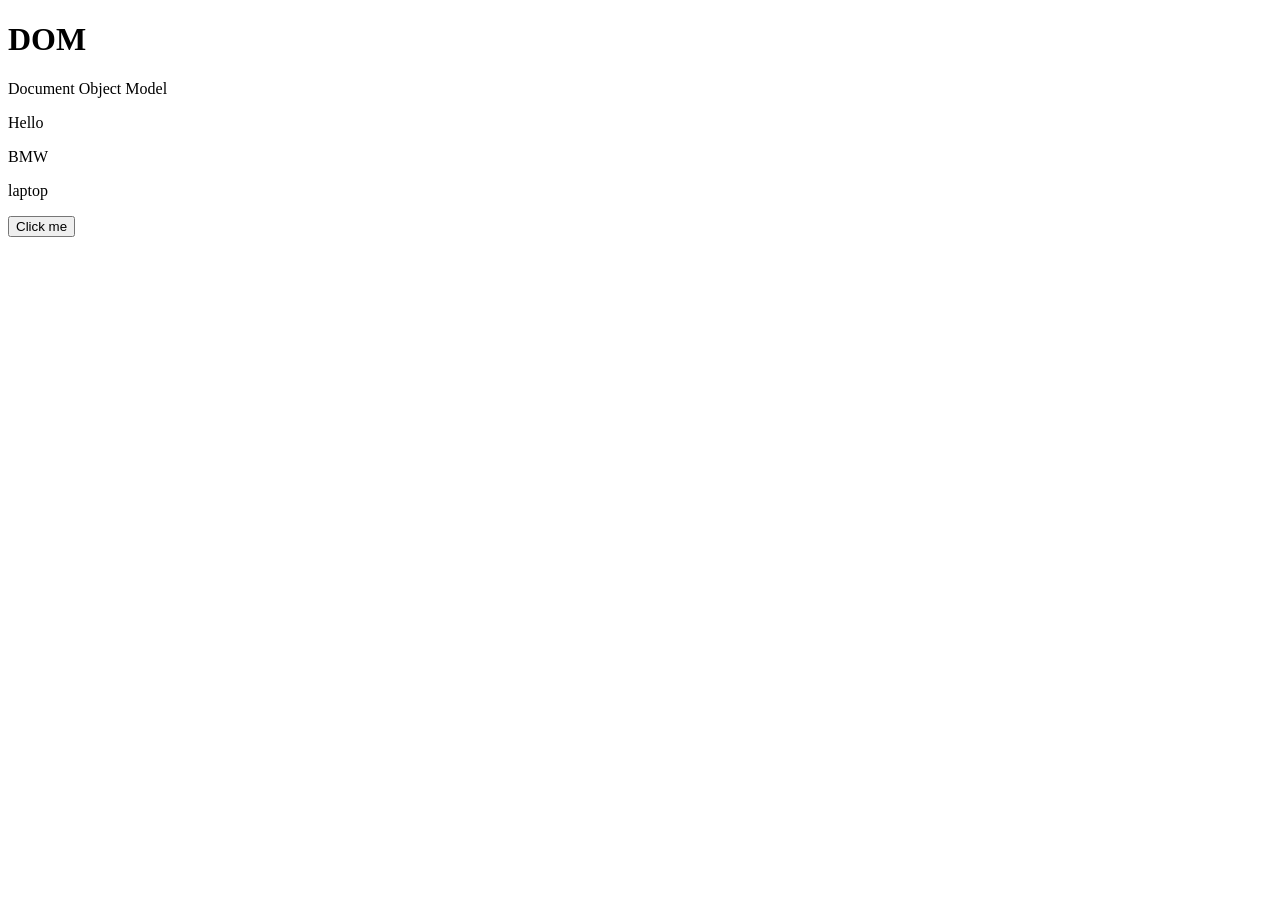
<file: day_18/index.html>
<!DOCTYPE html>
<html lang="eng">
<head>
    <meta charset="UTF-8">
    <meta name="viewport" content="width=device-width, initial-scale=1.0">
    <title>Document</title>
</head>
<body>
    <h1> DOM </h1>
    <p> Document Object Model</p>
    <p> Hello</p>
    <p> BMW</p>
    
    <p> laptop</p> 
    <button onclick="console.log("hello") "> Click me</button>
    <script src="script.js"></script>
</body>
</html>
</file>
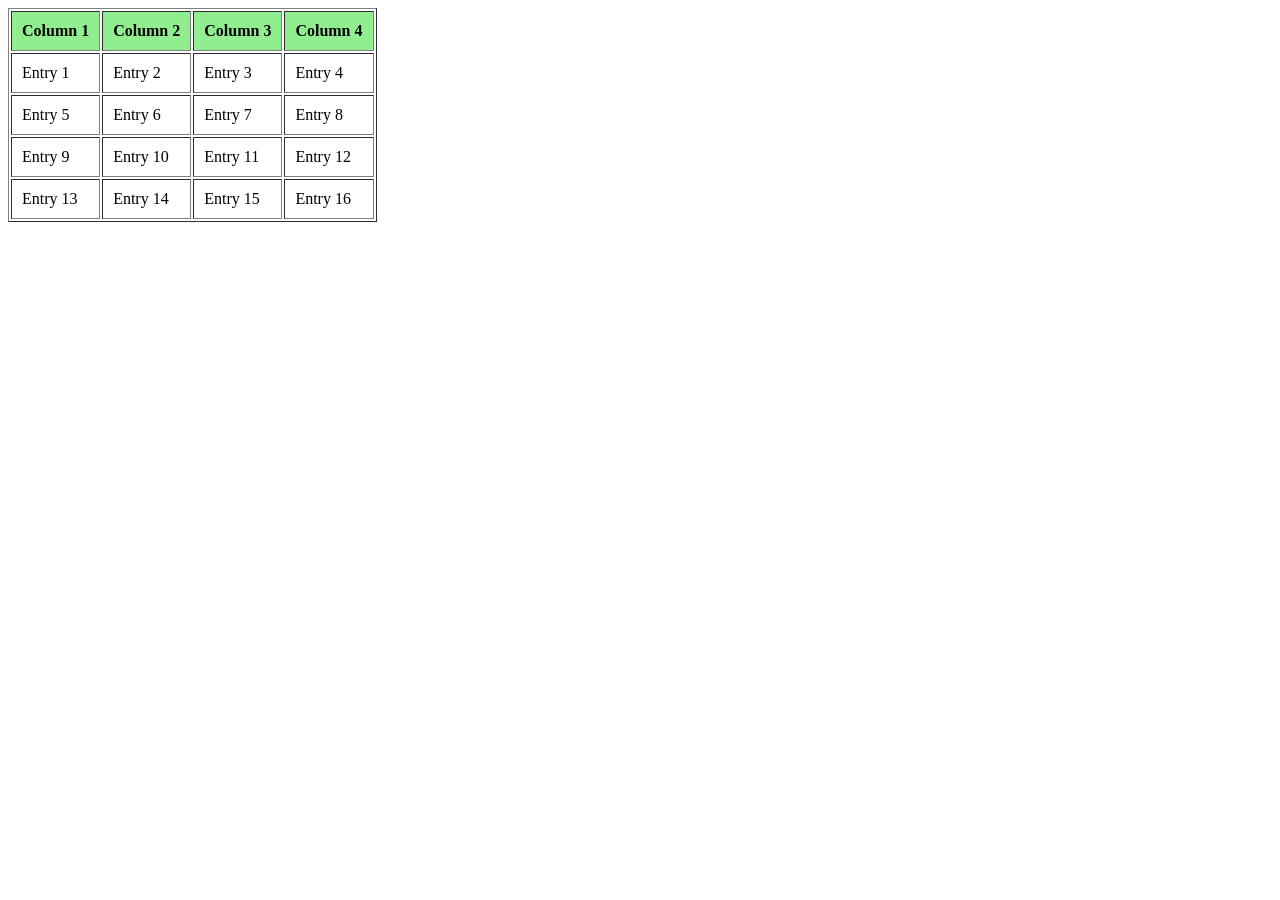
<file: day_17/assign.html>
<!DOCTYPE html>
<html>
<head>
    <title>HTML Table</title>
</head>

<body>

<table border="1" cellpadding="10">

<tr bgcolor="lightgreen">
    <th>Column 1</th>
    <th>Column 2</th>
    <th>Column 3</th>
    <th>Column 4</th>
</tr>

<tr>
    <td>Entry 1</td>
    <td>Entry 2</td>
    <td>Entry 3</td>
    <td>Entry 4</td>
</tr>

<tr>
    <td>Entry 5</td>
    <td>Entry 6</td>
    <td>Entry 7</td>
    <td>Entry 8</td>
</tr>

<tr>
    <td>Entry 9</td>
    <td>Entry 10</td>
    <td>Entry 11</td>
    <td>Entry 12</td>
</tr>

<tr>
    <td>Entry 13</td>
    <td>Entry 14</td>
    <td>Entry 15</td>
    <td>Entry 16</td>
</tr>

</table>

</body>
</html>
</file>
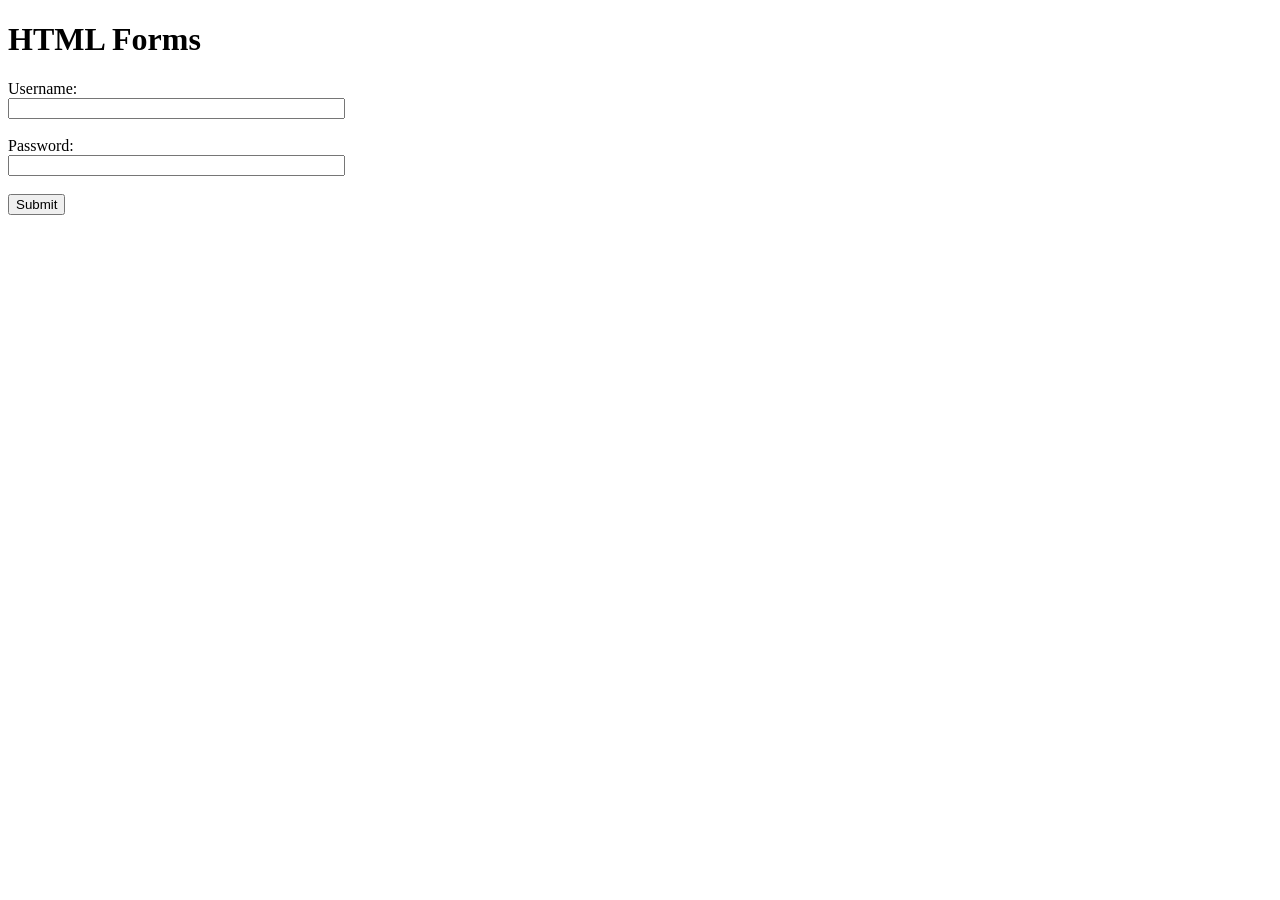
<file: day_17/indeex.html>
<!DOCTYPE html>
<html>
<head>
    <title>HTML Forms</title>
</head>

<body>

<h1>HTML Forms</h1>

<form>

<label>Username:</label><br>
<input type="text" size="40"><br><br>

<label>Password:</label><br>
<input type="password" size="40"><br><br>

<input type="submit" value="Submit">

</form>

</body>
</html>
</file>
